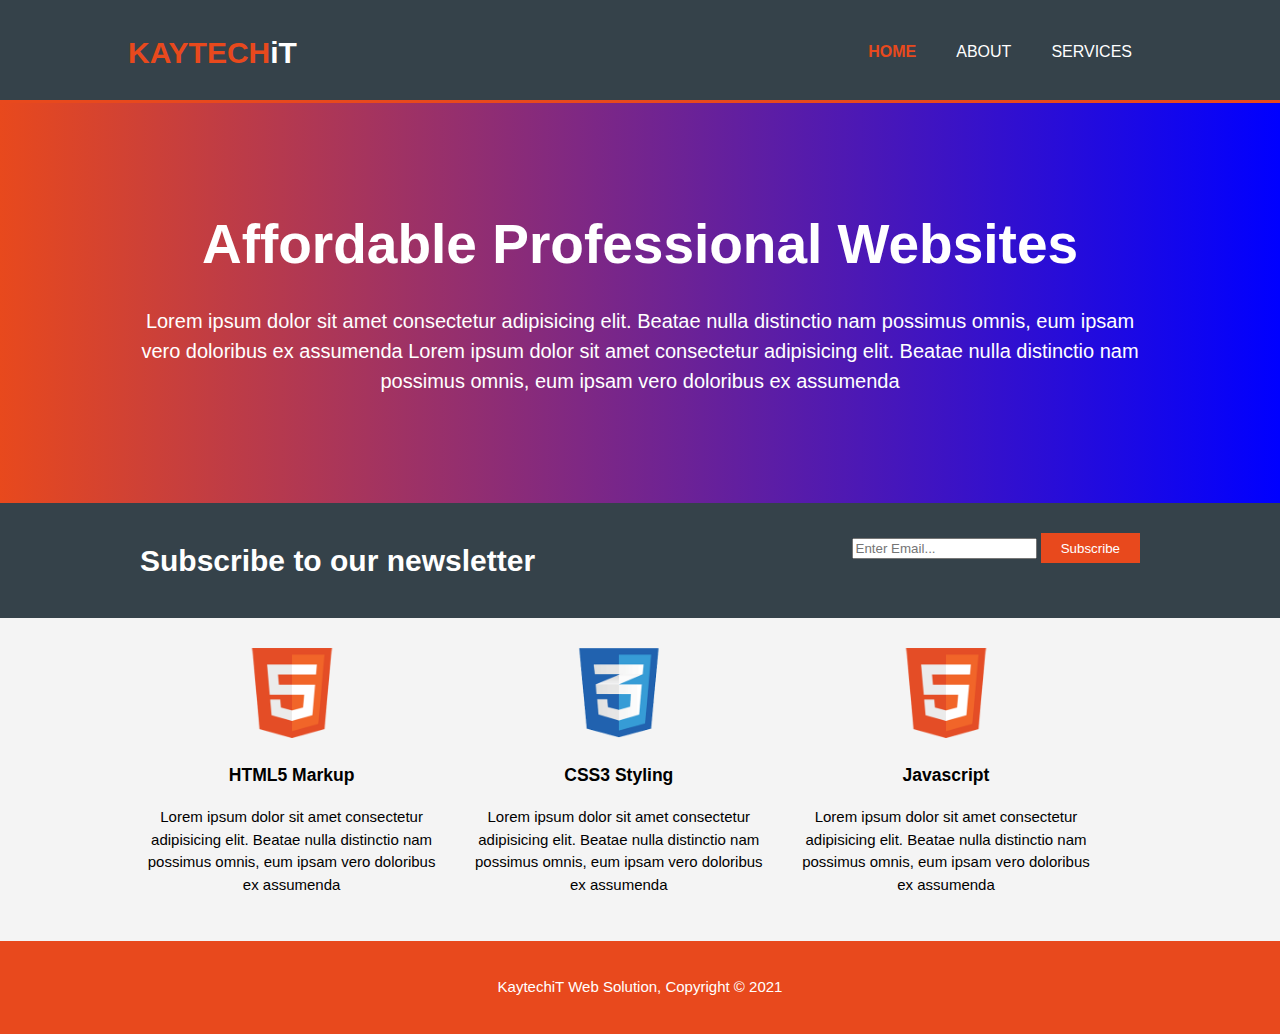
<file: index.html>
<!DOCTYPE html>
<html lang="en">
<head>
    <meta charset="UTF-8">
    <meta http-equiv="X-UA-Compatible" content="IE=edge">
    <meta name="viewport" content="width=device-width, initial-scale=1.0">
    <title>KaytechiT | Home</title>
    <link rel="stylesheet" href="custom.css">
</head>

<body>
    <header>
        <div class="container">
            <div id="branding">
                <h1><span class="highlight">KAYTECH</span>iT</h1>
            </div>
            <nav>
                <ul>
                    <li class="current"><a href="index.html">Home</a></li>
                    <li><a href="about_us.html">About</a></li>
                    <li><a href="services.html">Services</a></li>
                </ul>
            </nav>
        </div>
    </header>

    <section id="showcase">
        <div class="container">
            <h1>Affordable Professional Websites</h1>
            <p>
                Lorem ipsum dolor sit amet consectetur adipisicing elit. Beatae nulla 
                distinctio nam possimus omnis, eum ipsam vero doloribus ex assumenda 
               
                Lorem ipsum dolor sit amet consectetur adipisicing elit. Beatae nulla 
                distinctio nam possimus omnis, eum ipsam vero doloribus ex assumenda 
               
            </p>
        </div>
    </section>

    <section id="newsletter">
        <div class="container">
            <h1>Subscribe to our newsletter</h1>
            <form  action="/index.php">
                <div id="errorMsg"></div>
                <input type="email" id="email" placeholder="Enter Email...">
                <button type="submit" id="btn" class="button_1">Subscribe</button>
            </form>
        </div>
    </section>

    <section id="boxes">
        <div class="container">
            <div class="flex-container">
                <div class="box">
                    <img src="img/logo_html.png" alt="html5">
                    <h3>HTML5 Markup</h3>
                    <p>Lorem ipsum dolor sit amet consectetur adipisicing elit. Beatae nulla 
                    distinctio nam possimus omnis, eum ipsam vero doloribus ex assumenda 
                </p>
            </div>
            <div class="box">
                <img src="img/logo_css.png" alt="css3">
                <h3>CSS3 Styling</h3>
                <p>Lorem ipsum dolor sit amet consectetur adipisicing elit. Beatae nulla 
                    distinctio nam possimus omnis, eum ipsam vero doloribus ex assumenda 
                   </p>
            </div>
            <div class="box">
                <img src="img/logo_html.png" alt="html5">
                <h3>Javascript</h3>
                <p>Lorem ipsum dolor sit amet consectetur adipisicing elit. Beatae nulla 
                    distinctio nam possimus omnis, eum ipsam vero doloribus ex assumenda 
                </p>
            </div>
            </div>
        </div>    
    </section>

    <footer>
        <p>KaytechiT Web Solution, Copyright &copy; 2021</p>
    </footer>

    <script src="script.js"></script>
</body>
</html>
</file>
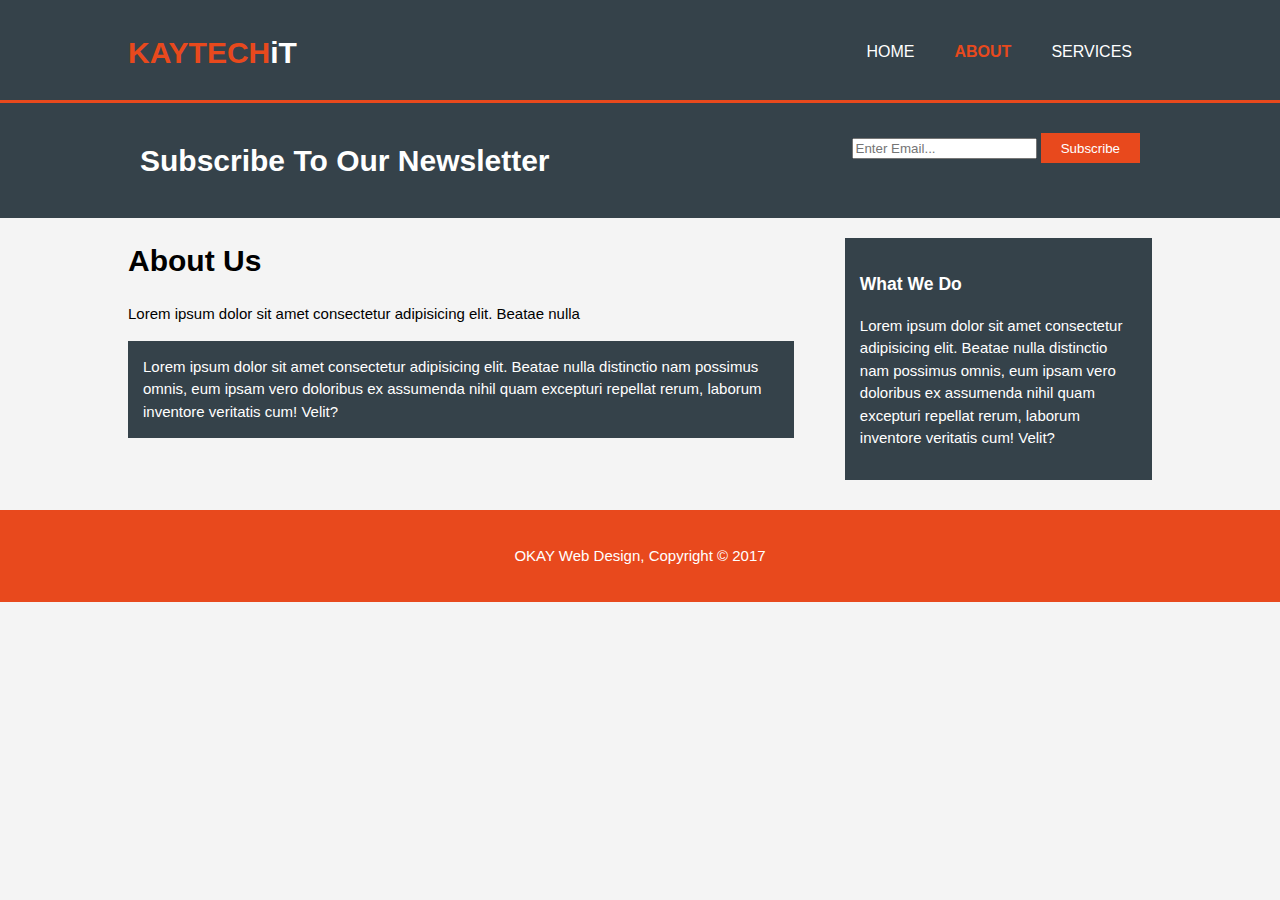
<file: about_us.html>
<!DOCTYPE html>
<html lang="en">
<head>
    <meta charset="UTF-8">
    <meta http-equiv="X-UA-Compatible" content="IE=edge">
    <meta name="viewport" content="width=device-width, initial-scale=1.0">
    <title>KaytechiT | About</title>
    <link rel="stylesheet" href="custom.css">
</head>

<body>
    <header>
        <div class="container">
            <div id="branding">
                <h1><span class="highlight">KAYTECH</span>iT</h1>
            </div>
            <nav>
                <ul>
                    <li><a href="index.html">Home</a></li>
                    <li class="current"><a href="about_us.html">About</a></li>
                    <li><a href="services.html">Services</a></li>
                </ul>
            </nav>
        </div>
    </header>

    <section id="newsletter">
        <div class="container">
            <h1>Subscribe To Our Newsletter</h1>
            <form id="form" action="/">
                <div id="errorMsg"></div>
                <input type="email" id="email" placeholder="Enter Email...">
                <button type="submit" id="btn" class="button_1">Subscribe</button>
            </form>

        </div>
    </section>

    <section id="main">
        <div class="container">
        <article id="main-col">
            <h1 class="page-title">About Us</h1>
            <p> Lorem ipsum dolor sit amet consectetur adipisicing elit. Beatae nulla </p>
            <p class="dark"> Lorem ipsum dolor sit amet consectetur adipisicing elit. Beatae nulla 
                distinctio nam possimus omnis, eum ipsam vero doloribus ex assumenda 
                nihil quam excepturi repellat rerum, laborum inventore veritatis cum! Velit?</p>
        </article>

        <aside id="sidebar">
            <div class="dark">
                <h3>What We Do</h3>
                <p>Lorem ipsum dolor sit amet consectetur adipisicing elit. Beatae nulla 
                    distinctio nam possimus omnis, eum ipsam vero doloribus ex assumenda 
                    nihil quam excepturi repellat rerum, laborum inventore veritatis cum! Velit?</p>
            </div>
        </aside>
     </div>
    </section>

    
    <footer>
        <p>OKAY Web Design, Copyright &copy; 2017</p>
    </footer>

    <script src="script.js"></script>
</body>
</html>
</file>
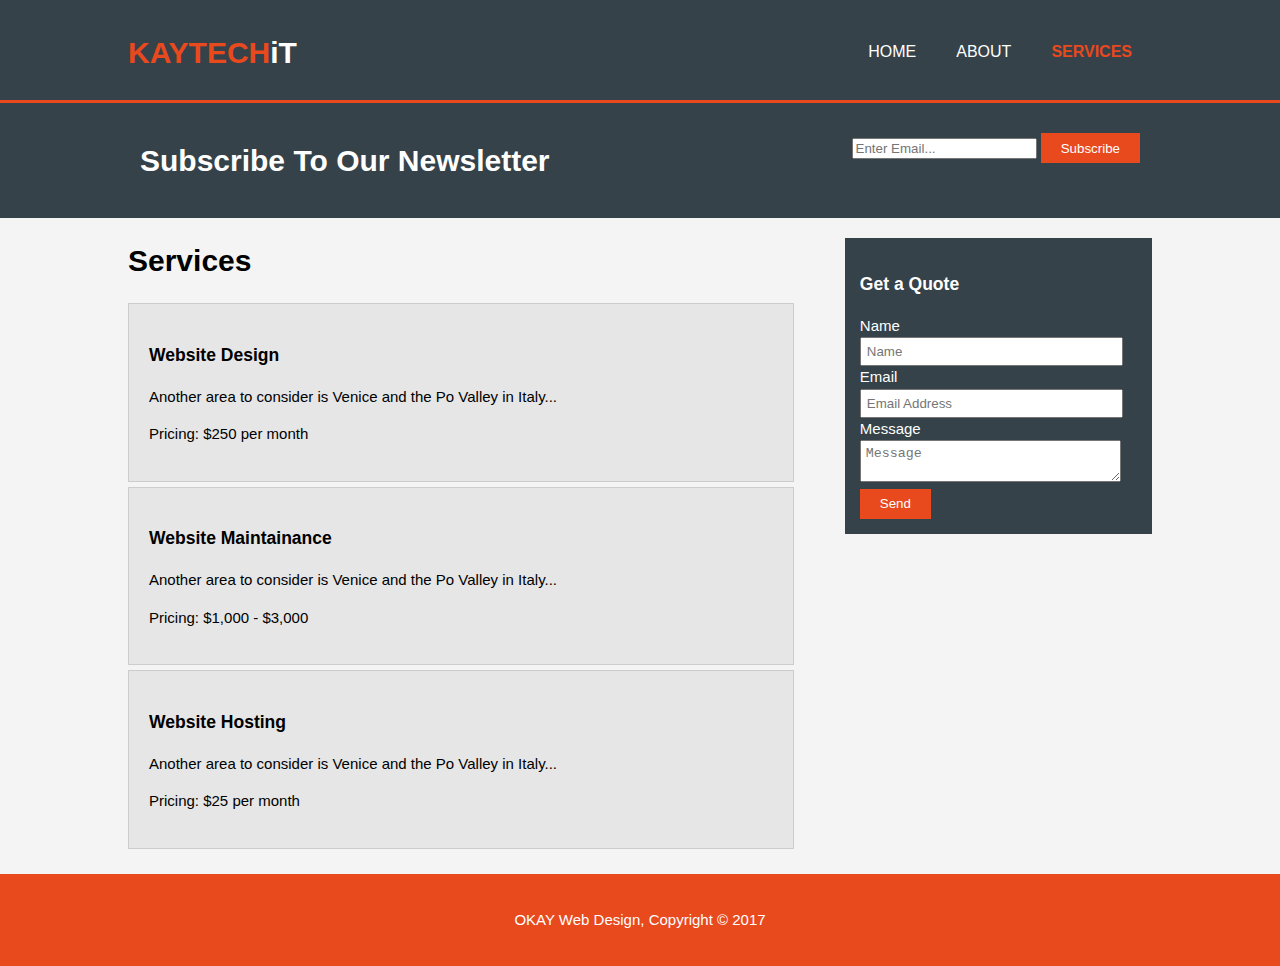
<file: services.html>
<!DOCTYPE html>
<html lang="en">
<head>
    <meta charset="UTF-8">
    <meta http-equiv="X-UA-Compatible" content="IE=edge">
    <meta name="viewport" content="width=device-width, initial-scale=1.0">
    <title>KaytechiT | Services</title>
    <link rel="stylesheet" href="custom.css">
</head>

<body>
    <header>
        <div class="container">
            <div id="branding">
                <h1><span class="highlight">KAYTECH</span>iT</h1>
            </div>
            <nav>
                <ul>
                    <li><a href="index.html">Home</a></li>
                    <li><a href="about_us.html">About</a></li>
                    <li class="current"><a href="services.html">Services</a></li>
                </ul>
            </nav>
        </div>
    </header>

    <section id="newsletter">
        <div class="container">
            <h1>Subscribe To Our Newsletter</h1>
            <form id="form" action="/">
                <div id="errorMsg"></div>
                <input type="email" id="email" placeholder="Enter Email...">
                <button type="submit" id="btn" class="button_1">Subscribe</button>
            </form>

        </div>
    </section>

    <section>
        <div class="container">
            <article id="main-col">
                <h1 class="page-title">Services</h1>

                <ul id="services">
                    <li>
                        <h3>Website Design</h3>
                        <p>Another area to consider is Venice and the Po Valley in Italy...</p>
                        <p>Pricing: $250 per month</p>
                    </li>
                    <li>
                        <h3>Website Maintainance</h3>
                        <p>Another area to consider is Venice and the Po Valley in Italy...</p>
                        <p>Pricing: $1,000 - $3,000</p>
                    </li>
                    <li>
                        <h3>Website Hosting</h3>
                        <p>Another area to consider is Venice and the Po Valley in Italy...</p>
                        <p>Pricing: $25 per month</p>
                    </li>
                </ul>
            </article>

        <aside id="sidebar">
            <div class="dark">
                <h3>Get a Quote</h3>
                <form class="quote">
                    <div id="quoteMsg"></div>
                    <div>
                        <label>Name</label><br>
                        <input type="text" id="name" placeholder="Name" required>
                    </div>
                    <div>
                        <label>Email</label><br>
                        <input type="email" id="emailMsg" placeholder="Email Address" required>
                    </div>
                    <div>
                        <label>Message</label><br>
                        <textarea placeholder="Message" id="textarea" required></textarea>
                    </div>
                    <button class="button_1" type="submit" id="btn2">Send</button>
                </form>
            </div>
        </aside>
    </div>
    </section>

    <footer>
        <p>OKAY Web Design, Copyright &copy; 2017</p>
    </footer>

    <script src="script.js"></script>
</body>
</html>
</file>
<file: custom.css>
body {
  font-family: Arial, Helvetica, sans-serif;
  font-size: 15px;
  line-height: 1.5;
  padding: 0;
  margin: 0;
  background-color: #f4f4f4;
}

.container {
  width: 80%;
  margin: auto;
  overflow: hidden;
}

header {
  background: #35424a;
  color: #ffffff;
  padding-top: 30px;
  min-height: 70px;
  border-bottom: #e8491d 3px solid;
}

ul {
  margin: 0;
  padding: 0;
}

header a {
  color: #ffffff;
  text-decoration: none;
  text-transform: uppercase;
  font-size: 16px;
}

header li {
  float: left;
  display: inline;
  padding: 0 20px 0 20px;
}

header #branding {
  float: left;
}

header #branding h1 {
  margin: 0;
}

header nav {
  float: right;
  margin-top: 10px;
}

header .highlight,
header .current a {
  color: #e8491d;
  font-weight: bold;
}

header a:hover {
  color: #cccccc;
  font-weight: bold;
}

#showcase {
  min-height: 400px;
  background-image: linear-gradient(to right, #e8491d 0%, blue 100%);
  text-align: center;
  color: #ffffff;
}

#showcase h1 {
  margin-top: 100px;
  font-size: 55px;
  margin-bottom: 10px;
}

#showcase p {
  font-size: 20px;
}

#newsletter {
  padding: 15px;
  color: #ffffff;
  background: #35424a;
}

#newsletter h1 {
  float: left;
}
#newsletter form {
  float: right;
  margin-top: 15px;
}

.button_1 {
  height: 30px;
  background: #e8491d;
  border: 0;
  padding-left: 20px;
  padding-right: 20px;
  color: #ffffff;
}

#boxes {
  margin-top: 20px;
}

/* #boxes .flex-container{
    display: flex;
    justify-content: space-between;
} */

#boxes .box {
  float: left; 
  text-align: center;
  width: 30%;
  padding: 10px;
}

#boxes .box img {
  width: 90px;
}

footer {
  padding: 20px;
  margin-top: 20px;
  color: #ffffff;
  background-color: #e8491d;
  text-align: center;
}

/* About us page */

.dark {
  padding: 15px;
  background: #35424a;
  color: #ffffff;
  margin-top: 10px;
  margin-bottom: 10px;
}

article#main-col {
  float: left;
  width: 65%;
}

aside#sidebar {
  float: right;
  width: 30%;
  margin-top: 10px;
}

/* services */
ul#services li {
  list-style: none;
  padding: 20px;
  border: #cccccc solid 1px;
  margin-bottom: 5px;
  background: #e6e6e6;
}

aside#sidebar .quote input,
aside#sidebar .quote textarea {
  width: 90%;
  padding: 5px;
}

/* media query */
@media(max-width: 768px){
    header #branding, 
    header nav,
    header nav li
    #newsletter h1,
    #newsletter form,
    #boxes .box,
    article#main-col,
    aside#sidebar{
        float: none;
        text-align: center;
        width: 100%;
    }

    header{
        padding-top: 20px;
    }

    #showcase h1{
        margin-top: 40px;
    }

    #newsletter button, .quote button{
    display: block;
    width: 100%;
    margin-top: 5px;
}

    #newsletter form input[type="email"],
    .quote input, .quote textarea{
    width: 100%;
    margin-bottom: 5px;
}

}
</file>
